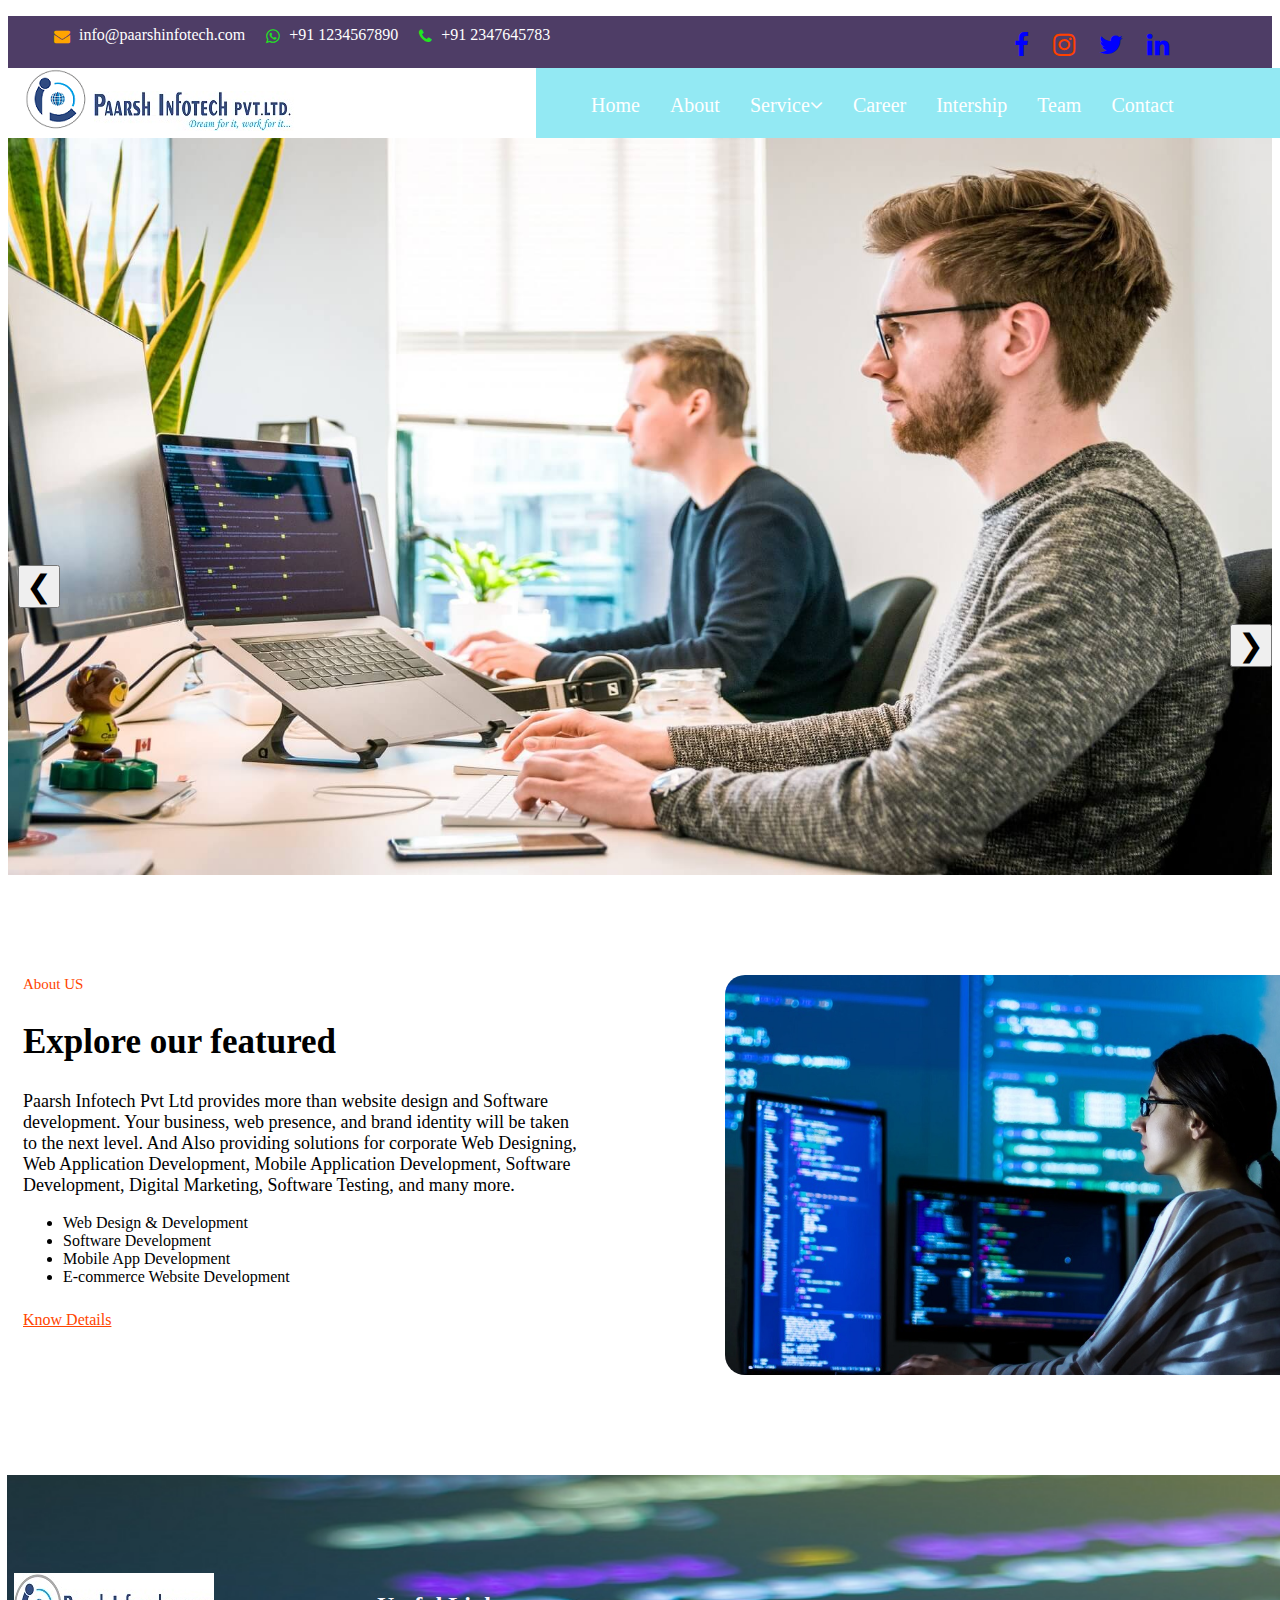
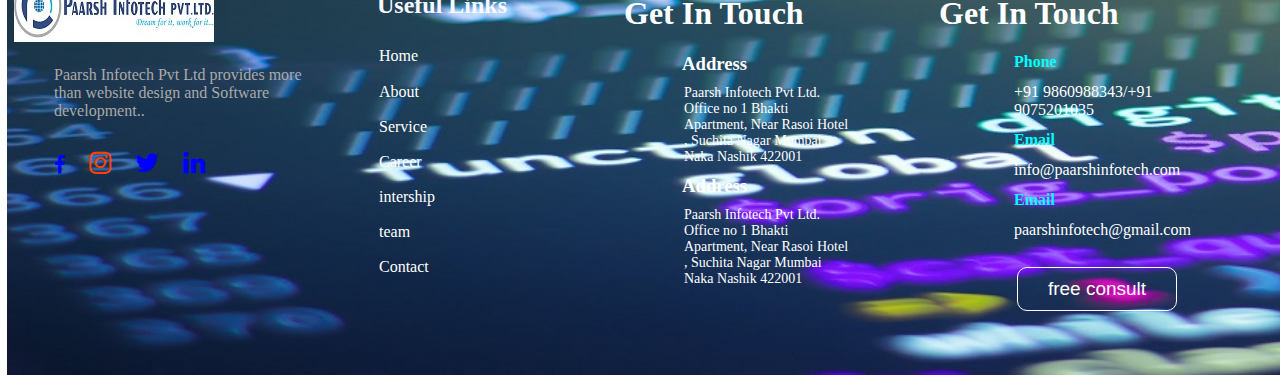
<file: index.html>
<!DOCTYPE html>
<html lang="en">

<head>
    <meta charset="UTF-8">
    <meta http-equiv="X-UA-Compatible" content="IE=edge">
    <meta name="viewport" content="width=device-width, initial-scale=1.0">
    <title>Assignment</title>
    <link rel="stylesheet" href="style.css">

    <!-- Icons Links -->


    <link rel="stylesheet" href="https://cdnjs.cloudflare.com/ajax/libs/font-awesome/4.7.0/css/font-awesome.min.css">
</head>

<body>

    <section>

        <div class="full-width top">
            <div class="title">
                <ul>
                    <i class="fa fa-envelope ico"></i>

                    <li><a href="">info@paarshinfotech.com</a></li>

                    <i class="fa fa-whatsapp icoa" aria-hidden="true"></i>

                    <li><a href="">+91 1234567890</a></li>

                    <i class="fa fa-phone icob" aria-hidden="true"></i>

                    <li><a href="">+91 2347645783</a></li>
                </ul>
            </div>

            <div class="icons">
                <ul>
                    <i class="fa fa-facebook" aria-hidden="true" style="font-size: 26px;
                    color: blue;"></i>
                    <i class="fa fa-instagram" aria-hidden="true" style="font-size: 26px;
                    color: rgb(255, 64, 0); margin-left: 20px;"></i>
                    <i class="fa fa-twitter " aria-hidden="true" style="font-size: 26px;
                    color: blue; margin-left: 20px;"></i>
                    <i class="fa fa-linkedin " aria-hidden="true" style="font-size: 26px;
                    color: blue; margin-left: 20px;"></i>
                </ul>
            </div>
        </div>

        <div class="full-width slider">

            <div class="container">
                <div class="logo">
                    <img src="img/logo4.png" alt="">
                    <img src="img/sppipvt.jpg" alt="">
                </div>
                <div class="menu">
                    <ul>
                        <li><a href="">Home</a></li>
                        <li><a href="">About</a></li>

                        <li class="drop"> <a href="#">Service<i class="fa fa-angle-down" aria-hidden="true"></i>
                            </a>

                            <ul class="dropdown">
                                <li> <a href="#"> Web Development </a> </li>
                                <hr>
                                <li> <a href="#">Software Development</a> </li>
                                <hr>
                                <li> <a href="#">Android APP Development </a> </li>
                                <hr>
                                <li> <a href="#"> IOS APP Development </a> </li>
                                <hr>
                                <li> <a href="#">E-Commerce Website Development</a> </li>
                                <hr>
                                <li> <a href="#">Graphic Design </a> </li>

                            </ul>
                        </li>
                        <li><a href="">Career</a></li>
                        <li><a href="">Intership</a></li>
                        <li><a href="">Team</a></li>

                        <li><a href="contact.html">Contact</a></li>
                    </ul>
                </div>
            </div>
        </div>



        <div class="w3-content w3-display-container">
            <img class="mySlides" src="img/a.jpg" style="width:100%">
            <img class="mySlides" src="img/b.jpg" style="width:100%">

            <button class="w3-button w3-black w3-display-left left" onclick="plusDivs(-1)">&#10094;</button>
            <button class="w3-button w3-black w3-display-right right" onclick="plusDivs(1)">&#10095;</button>
        </div>



        <div class="full-width">
            <div class="container">
                <div class="story">

                    <div class="text w3-container w3-center w3-animate-left">

                        <div class="cost-content">
                            <div class="section-title">
                                <span class="sub-title">About US</span>
                                <h2>Explore our featured</h2>
                            </div>
                            <div class="about-content">
                                <p>Paarsh Infotech Pvt Ltd provides more than website design and Software
                                    development. Your business, web presence, and brand identity will be taken to
                                    the next level. And Also providing solutions for corporate Web Designing, Web
                                    Application Development, Mobile Application Development, Software Development,
                                    Digital Marketing, Software Testing, and many more. </p>
                                <ul>
                                    <li>
                                        <i class="bx bx-check"></i>
                                        Web Design &amp; Development
                                    </li>
                                    <li>
                                        <i class="bx bx-check"></i>
                                        Software Development
                                    </li>
                                    <li>
                                        <i class="bx bx-check"></i>
                                        Mobile App Development
                                    </li>
                                    <li>
                                        <i class="bx bx-check"></i>
                                        E-commerce Website Development
                                    </li>
                                </ul>
                                <a class="cmn" href="">
                                    Know Details

                                </a>
                            </div>

                        </div>

                    </div>

                    <div class="img w3-container w3-center w3-animate-right">
                        <div class="img">

                            <img src="img/c.jpg" alt="">

                        </div>
                    </div>

                </div>
            </div>
        </div>


        <div class="full-width data">

            <div class="container">

                <div class="info">


                    <div class="about">
                        <img src="img/mpipvt.jpg" alt="">

                        <p>
                            Paarsh Infotech Pvt Ltd provides more than website design and Software development..</p>

                        <ul>
                            <i class="fa fa-facebook" aria-hidden="true" style="font-size: 20px; 
                                color: blue;"></i>


                            <i class="fa fa-instagram" aria-hidden="true" style="font-size: 26px;
                                color: rgb(255, 64, 0); margin-left: 20px;"></i>


                            <i class="fa fa-twitter " aria-hidden="true" style="font-size: 26px;
                                color: blue; margin-left: 20px;"></i>


                            <i class="fa fa-linkedin " aria-hidden="true" style="font-size: 26px;
                                color: blue; margin-left: 20px;"></i>
                        </ul>

                    </div>



                    <div class="recent">

                        <h2>Useful Links</h2>
                        <ul>
                            <li><a href="">Home</a></li>
                            <li><a href="">About</a></li>
                            <li><a href="">Service</a></li>
                            <li><a href="">Career</a></li>
                            <li><a href="">intership</a></li>
                            <li><a href="">team</a></li>
                            <li><a href="">Contact</a></li>
                        </ul>

                    </div>




                    <div class="twitter">

                        <h1>Get In Touch</h1>

                        <i class="bx bx-location-plus"></i>

                        <h3>Address</h3>

                        <p>Paarsh Infotech Pvt Ltd. Office no 1 Bhakti Apartment, Near Rasoi Hotel , Suchita Nagar
                            Mumbai Naka Nashik 422001</p>

                        <h3>Address</h3>

                        <p>Paarsh Infotech Pvt Ltd. Office no 1 Bhakti Apartment, Near Rasoi Hotel , Suchita Nagar
                            Mumbai Naka Nashik 422001</p>

                    </div>




                    <div class="contact">

                        <h1>Get In Touch</h1>

                        <h4>Phone</h4>
                        <p>+91 9860988343/+91 9075201035</p>

                        <h4>Email</h4>
                        <p>info@paarshinfotech.com</p>
                        <h4>Email</h4>

                        <p>paarshinfotech@gmail.com</p>

                        <button class="btn from-left">free consult</button>
                    </div>

                </div>

            </div>
        </div>

    </section>





    <script>
        var slideIndex = 1;
        showDivs(slideIndex);

        function plusDivs(n) {
            showDivs(slideIndex += n);
        }

        function showDivs(n) {
            var i;
            var x = document.getElementsByClassName("mySlides");
            if (n > x.length) { slideIndex = 1 }
            if (n < 1) { slideIndex = x.length }
            for (i = 0; i < x.length; i++) {
                x[i].style.display = "none";
            }
            x[slideIndex - 1].style.display = "block";
        }
    </script>
</body>

</html>
</file>
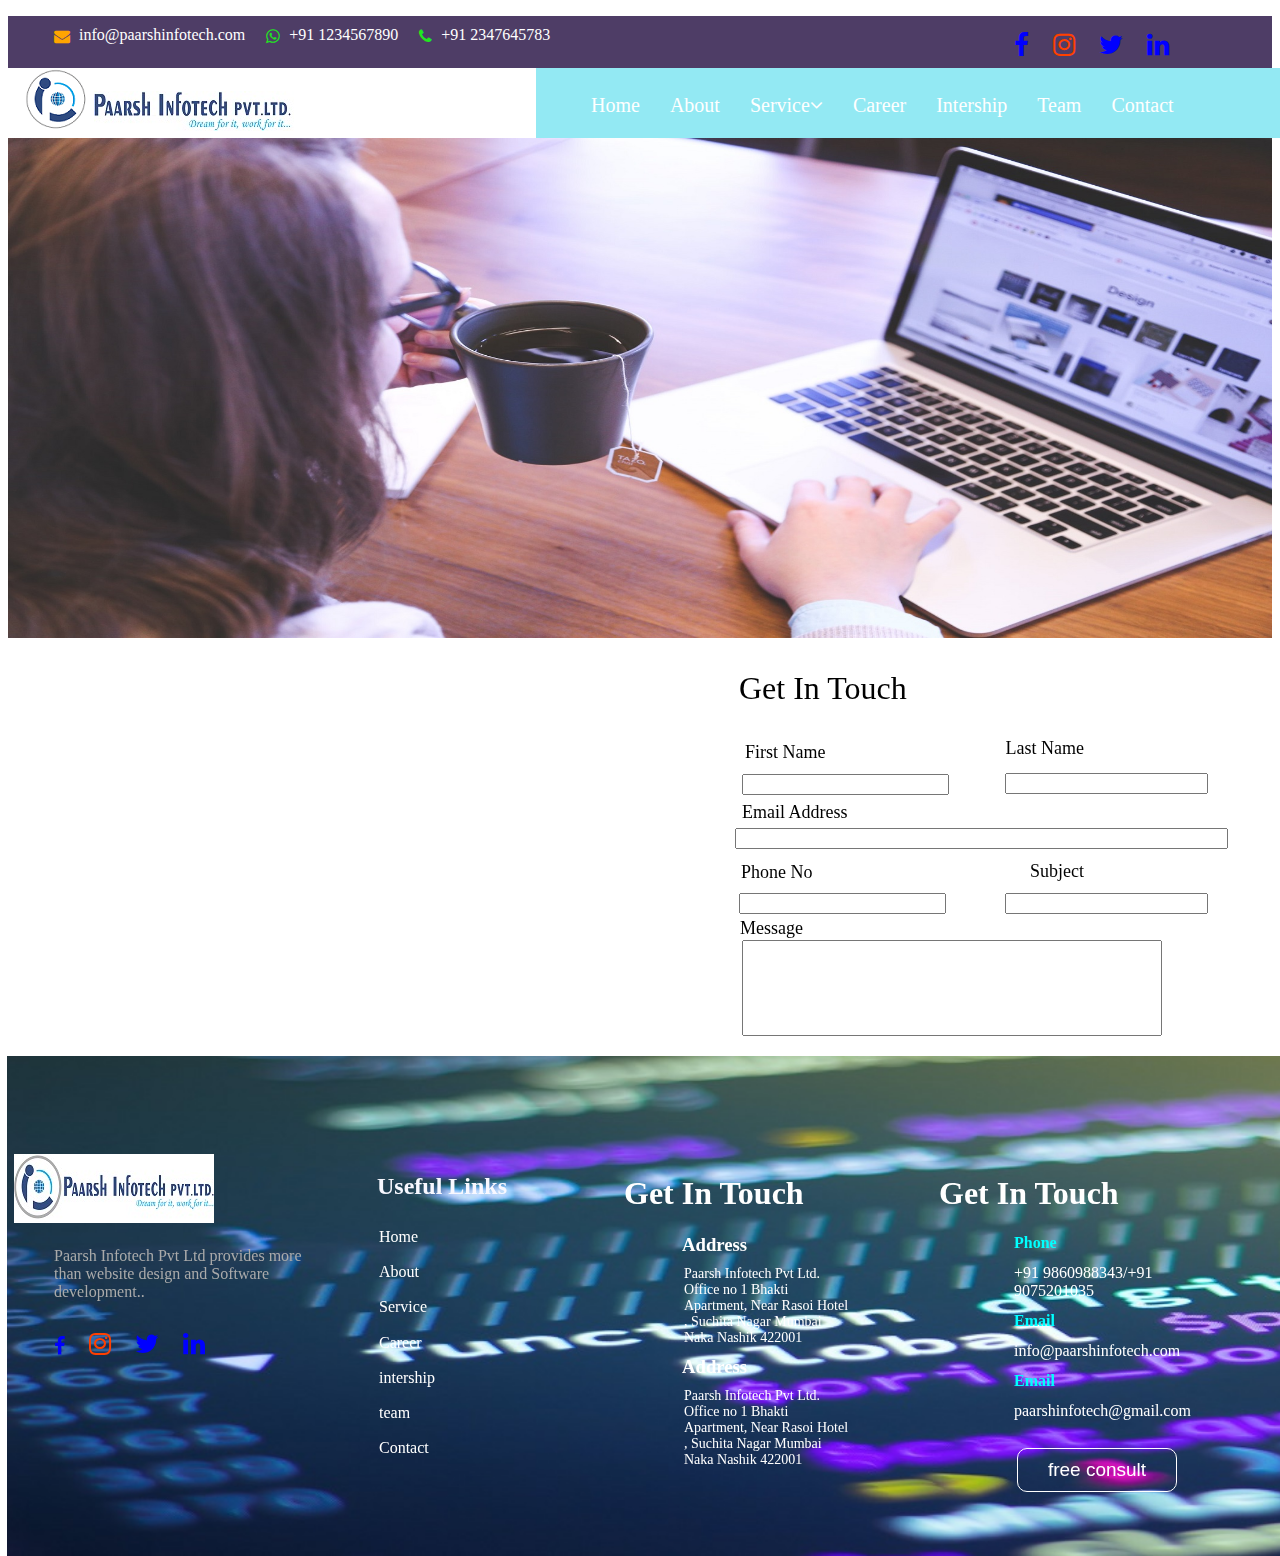
<file: contact.html>
<!DOCTYPE html>
<html lang="en">

<head>
    <meta charset="UTF-8">
    <meta http-equiv="X-UA-Compatible" content="IE=edge">
    <meta name="viewport" content="width=device-width, initial-scale=1.0">
    <title>Assignment</title>
    <link rel="stylesheet" href="style.css">

    <!-- Icons Links -->


    <link rel="stylesheet" href="https://cdnjs.cloudflare.com/ajax/libs/font-awesome/4.7.0/css/font-awesome.min.css">
</head>

<body>

    <section>

        <div class="full-width top">
            <div class="title">
                <ul>
                    <i class="fa fa-envelope ico"></i>

                    <li><a href="">info@paarshinfotech.com</a></li>

                    <i class="fa fa-whatsapp icoa" aria-hidden="true"></i>

                    <li><a href="">+91 1234567890</a></li>

                    <i class="fa fa-phone icob" aria-hidden="true"></i>

                    <li><a href="">+91 2347645783</a></li>
                </ul>
            </div>

            <div class="icons">
                <ul>
                    <i class="fa fa-facebook" aria-hidden="true" style="font-size: 26px;
                    color: blue;"></i>
                    <i class="fa fa-instagram" aria-hidden="true" style="font-size: 26px;
                    color: rgb(255, 64, 0); margin-left: 20px;"></i>
                    <i class="fa fa-twitter " aria-hidden="true" style="font-size: 26px;
                    color: blue; margin-left: 20px;"></i>
                    <i class="fa fa-linkedin " aria-hidden="true" style="font-size: 26px;
                    color: blue; margin-left: 20px;"></i>
                </ul>
            </div>
        </div>

        <div class="full-width slider">

            <div class="container">
                <div class="logo">
                    <img src="img/logo4.png" alt="">
                    <img src="img/sppipvt.jpg" alt="">
                </div>
                <div class="menu">
                    <ul>
                        <li><a href="index.html">Home</a></li>
                        <li><a href="">About</a></li>

                        <li class="drop"> <a href="#">Service<i class="fa fa-angle-down" aria-hidden="true"></i>
                            </a>

                            <ul class="dropdown">
                                <li> <a href="#"> Web Development </a> </li>
                                <hr>
                                <li> <a href="#">Software Development</a> </li>
                                <hr>
                                <li> <a href="#">Android APP Development </a> </li>
                                <hr>
                                <li> <a href="#"> IOS APP Development </a> </li>
                                <hr>
                                <li> <a href="#">E-Commerce Website Development</a> </li>
                                <hr>
                                <li> <a href="#">Graphic Design </a> </li>

                            </ul>
                        </li>
                        <li><a href="">Career</a></li>
                        <li><a href="">Intership</a></li>
                        <li><a href="">Team</a></li>

                        <li><a href="">Contact</a></li>
                    </ul>
                </div>
            </div>
        </div>


        <div class="banner">
            <img src="img/about6.jpg" alt="">
        </div>

        <div class="form">
            <div class="container">

                <div class="map">
                    <iframe
                        src="https://www.google.com/maps/embed?pb=!1m14!1m8!1m3!1d3051.5140762666883!2d73.774524!3d19.979094!3m2!1i1024!2i768!4f13.1!3m3!1m2!1s0x3bddebee73f7beb3%3A0x180f540ccce09ace!2sPAARSH%20INFOTECH%20PVT%20LTD!5e1!3m2!1sen!2sin!4v1668739580162!5m2!1sen!2sin"
                        width="580" height="400" style="border:0;" allowfullscreen="" loading="lazy"
                        referrerpolicy="no-referrer-when-downgrade"></iframe>
                </div>

                <div class="cont">
                    <h1>Get In Touch</h1>
                    <label for="fname" class="first">First Name</label>
                    <br>
                    <input type="text" id="fname" name="firstname" style="
                    transform: translate(-56px, 37px);
                    width: 199px; ">

                    <label for="fname" class="last">Last Name</label>
                    <br>
                    <input type="text" id="fname" name="lastname" style="
                    transform: translate(288px, 15px);
                    width: 195px;">
                    <br>
                    <label for="Email" class="email">Email Address</label>
                    <br>
                    <input type="text" id="fname" name="Email" style="
                    width: 485px;
                    transform: translate(18px, 28px);">
                    <br>
                    <label for="Phone" class="phone">Phone No</label>
                    <br>
                    <input type="text" id="fname" name="phone" style="
                    transform: translate(-50px, 54px);
                    width: 199px; ">
                    <br>
                    <label for="Subject" class="sub">Subject</label>
                    <br>
                    <input type="text" id="fname" name="Subject" style="
                    transform: translate(288px, 15px);
                    width: 195px;">

                    <br>


                    <div class=" box">
                        <label for="message" class="msg">Message</label>
                        <br>
                        <input type="mail" style="height: 90px;  width: 412px;  transform: translate(-38px, 23px);">

                    </div>

                </div>
            </div>
        </div>




        <div class="full-width data">

            <div class="container">

                <div class="info">


                    <div class="about">
                        <img src="img/mpipvt.jpg" alt="">

                        <p>
                            Paarsh Infotech Pvt Ltd provides more than website design and Software development..</p>

                        <ul>
                            <i class="fa fa-facebook" aria-hidden="true" style="font-size: 20px; 
                                color: blue;"></i>


                            <i class="fa fa-instagram" aria-hidden="true" style="font-size: 26px;
                                color: rgb(255, 64, 0); margin-left: 20px;"></i>


                            <i class="fa fa-twitter " aria-hidden="true" style="font-size: 26px;
                                color: blue; margin-left: 20px;"></i>


                            <i class="fa fa-linkedin " aria-hidden="true" style="font-size: 26px;
                                color: blue; margin-left: 20px;"></i>
                        </ul>

                    </div>



                    <div class="recent">

                        <h2>Useful Links</h2>
                        <ul>
                            <li><a href="">Home</a></li>
                            <li><a href="">About</a></li>
                            <li><a href="">Service</a></li>
                            <li><a href="">Career</a></li>
                            <li><a href="">intership</a></li>
                            <li><a href="">team</a></li>
                            <li><a href="">Contact</a></li>
                        </ul>

                    </div>




                    <div class="twitter">

                        <h1>Get In Touch</h1>

                        <i class="bx bx-location-plus"></i>

                        <h3>Address</h3>

                        <p>Paarsh Infotech Pvt Ltd. Office no 1 Bhakti Apartment, Near Rasoi Hotel , Suchita Nagar
                            Mumbai Naka Nashik 422001</p>

                        <h3>Address</h3>

                        <p>Paarsh Infotech Pvt Ltd. Office no 1 Bhakti Apartment, Near Rasoi Hotel , Suchita Nagar
                            Mumbai Naka Nashik 422001</p>

                    </div>




                    <div class="contact">

                        <h1>Get In Touch</h1>

                        <h4>Phone</h4>
                        <p>+91 9860988343/+91 9075201035</p>

                        <h4>Email</h4>
                        <p>info@paarshinfotech.com</p>
                        <h4>Email</h4>

                        <p>paarshinfotech@gmail.com</p>

                        <button class="btn from-left">free consult</button>
                    </div>

                </div>

            </div>
        </div>

    </section>


</body>

</html>
</file>
<file: style.css>
.full-width
{
	width:100%;
    
}

	
.container
{
	width:1450px;
	min-height:38px;
	padding:0 15px;
	margin:0 auto;

}

.top
{
    width: 100%;
    height: 52px;
    background-color: rgba(24, 1, 55, 0.765);
}

.title{
    height: 51px;
    width: 716px;
}

.title li
{
    list-style: none;
	float:left;
	margin:10px 15px;
}
.title a 
{
    color: white;
	text-decoration: none;
}

.icons{
   
    width: 298px;
    height: 51px;
    float: right;
    margin-top: -51px;
}


.icons li
{
    list-style: none;
	float:left;
	margin:10px 15px;
}
.icons a 
{
	text-decoration: none;
}

.ico{
    color: orange;
    float: left;
    transform: translate(6px, 12px);
}

.icoa{
color: rgb(32, 233, 32);
float: left;
transform: translate(6px, 12px);
}

.icob{
    color: rgb(32, 233, 32);
    float: left;
    transform: translate(6px, 12px);
}



.logo
{
	width:350px;
	height:100%;
	float:left;
}

.menu
{

    width: 1099px;
    height: 70px;
    float: right;
    /* margin-right: 116px; */
    background-color: rgb(147, 233, 243);
    float: right;
    transform: translate(162px, 0px);
}

.menu li
{
    list-style: none;
	float:left;
	margin:10px 15px;
}
.menu a 
{
    font-size: 20px;
color: white;
	text-decoration: none;
}



.dropdown 
{
    width: 150px;
    height: 460px;
    background: #c8d3cf;
    position: relative;
    display: none;
    transform: translate(-56px, 18px);
}

.menu li a:hover 
{
  color:#300eee;
 list-style: none;
}


.drop:hover .dropdown 
{
    text-decoration: none;
display:block;
}

.left{
    transform: translate(10px, -310px);
    float: left;
    font-size: 31px;
}

.right{
    transform: translate(0px, -251px);
    float: right;
    font-size: 31px;
}


/* .footer{
   
    background-image: url(img/download.jpg);
    height: 500px;
    width: 100%;
    background-repeat: no-repeat;
    background-size: cover;
    opacity: 0.5;
}


.boxa{
    width: 250px;
    height: 400px;
    background-color: antiquewhite;
    float: left;
}

.boxb{
    width: 200px;
    height: 400px;
    background-color: pink;
    float: left ;
}

.boxc{
    width: 330px;
    height: 400px;
    background-color: darkviolet;
    float: left;
}

.boxd{
    width: 300px;
    height: 400px;
    background-color: rgb(255, 123, 0);
    float: left;
} */





.data
{
    margin-left: -16px;
    width: 100%;
	height:400px;
	
}


.info
{
 
  background-image: url(img/download.jpg);
  height: 500px;
  background-color:#061b2f;
  width: 100%;
  background-repeat: no-repeat;
  background-size: cover;
z-index: 1;
}

.about
{
	width:290px;
	height:350px;

	float:left;
	margin:98px 15px 0 7px;
	
}

.about h2 , .about p
{
    color:#000;
	margin:20px 0 30px 40px;
}

.about p
{
	color:#aaa;
} 

.about li
{
	margin:20px 0 4px 40px;
	font-size:15px;
}
.about a
{
	color:#666;
}

.blue
 {
	 color:blue;
 }
 
 
.recent
{
	width:260px;
	height:350px;
	
	float:left;
	margin:98px 5px 0 20px;
	
}

.recent li{
   line-height: 2.2;
    list-style: none;
}

.recent a{
    color: white;
    text-decoration: none;
}

.recent a:hover{
color: red;
}

.recent h2, .recent p
{
	color: rgb(248, 248, 255);
    margin: 19px 38px;
}





.twitter
{
	width:290px;
	height:350px;

	float:left;
	margin:98px 5px 0 20px;
	
}

.twitter h1
{
color: white;	
}

.twitter h3{
    margin: 10px 58px;
    color: white;
}

.twitter p
{
	color:rgba(249, 208, 208, 0.486);
    font-size: 14px;
    color: white;
    margin: 10px 60px
}
 
.twitter p:hover
{
    color: red;
}


.contact
{
	width:290px;
	height:350px;
	
	float:left;
	margin:98px 5px 0 20px;
}

.contact h1{
    color: white;

}

.contact h4{
color: aqua;
margin: 11px 75px;
}

.contact p{

margin: 12px 75px;
    color: white;
}

.btn{
    height: 44px;
    width: 160px;
   
    transform: translate(78px, 16px);
    font-size: 19px;
    border-radius: 10px 10px;
    color: white;
    border: 1px solid white;
    background: transparent;
}

.btn:hover
{
    
    color: rgb(247, 6, 6);
    position: absolute;
    width: 100%;
    height: 0%;
    -webkit-transition: .5s all ease;
    transition: .5s all ease;
    opacity: 0;
    z-index: -1;

}

.story {
    width: 100%;
    height: 500px;
    margin-top: 100px;
}

.text {
    width: 560px;
    height: 500px;
    background-color: white;
    float: left;

}

.sub-title{
    font-size: 15px;
    color: orangered;
}

.section-title h2{
    font-size: 35px;
}

.about-content p{
    font-size: 18px;
}

.about-content li{
   
}

.about-content a{
    line-height: 2.2;
}

.cmn{
    width: 200px;
    height: 60px;
   color: orangered; 
}

.cmn:hover {
    width: 200px;
    height: 60px;
    background-color:#6381d3;
    transition: 0.7s;
}


.img {
    width: 580px;
    height: 500px;
    background-color: white;
    float: right;
}

.img {
    /* width: 525px; */
    height: 400px;
    border-radius: 10px 10px;
    margin: 0px 84px;
    position: relative;
  
}

.img img {
    width: 100%;
    height: 100%;
   border-radius: 20px 20px;
}




/* contact */


.banner{
    width: 100%;
    height: 500px;
}

.banner img{
    width: 100%;
    height: 100%;
}

.map{
   
    margin-top: 48px;
    width: 583px;
    height: 376px;
   
    float: left;

}

.form{
    width: 100%;
    height: 450px;
}

.cont{
    width: 571px;
    height: 349px;
    float: right;
    transform: translate(-185px, 33px);
  
}

.cont h1{
    transform: translate(22px, 10px);
    font-weight: 500;
    font-family: Montserrat-SemiBold;
}

.first{

    float: left;
    transform: translate(28px, 23px);
    font-size: 18px;
}

.last{
    float: right;
    /* color: green; */
    transform: translate(-204px, 1px);
    font-size: 18px;
}

.email{

    float: left;
    transform: translate(25px, 23px);
    font-size: 18px;
}

.phone
{
    float: left;
    transform: translate(24px, 41px);

    font-size: 18px;
}

.sub{
    float: right ;
    transform:translate(-204px, 1px);
    font-size: 18px;
}
.msg{
    transform: translate(23px, 19px);
    float: left;
    font-size: 18px;
}
</file>
